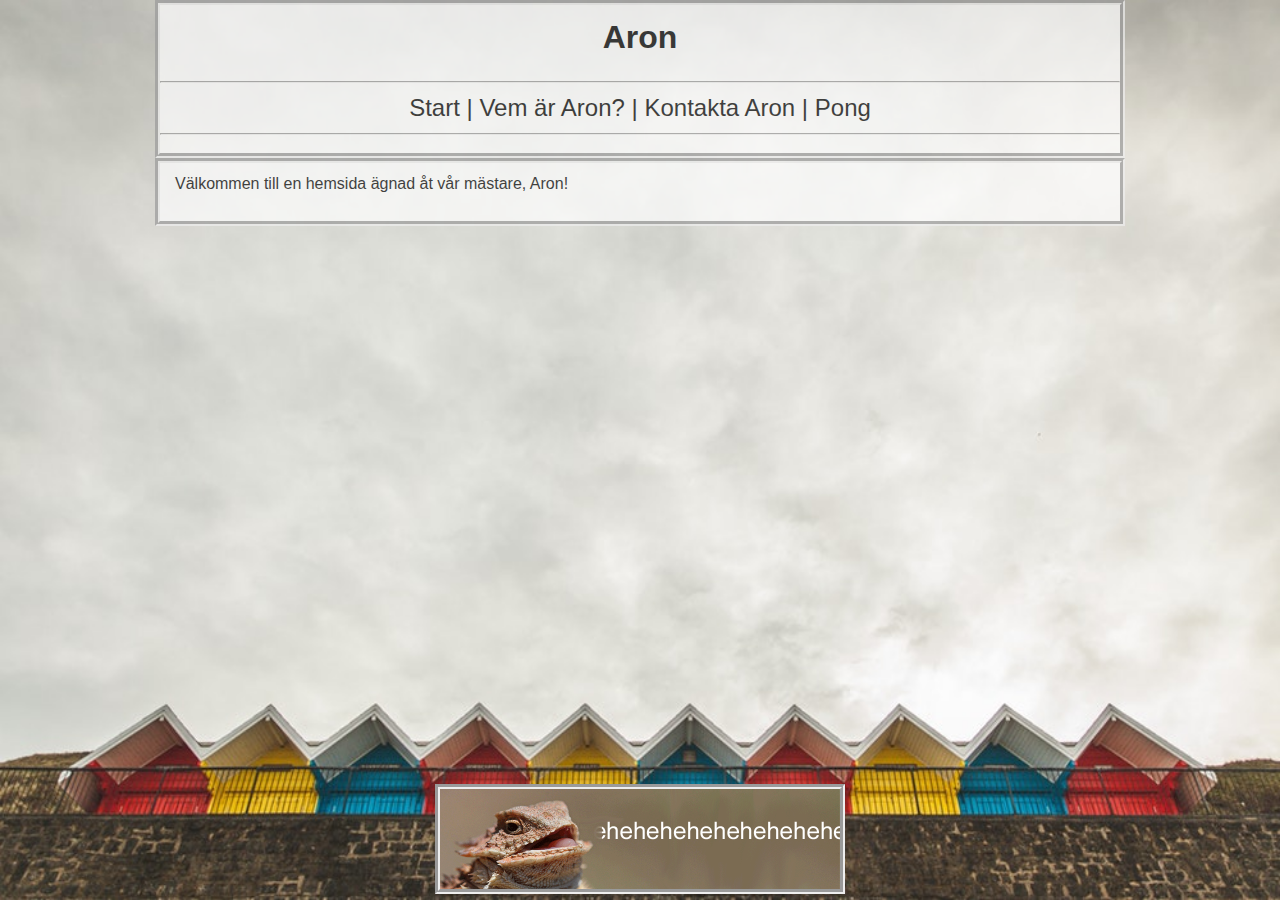
<file: index.html>
<!DOCTYPE html>
<html>
    <head>
        <meta http-equiv="Content-Type" content="text/html; charset=utf-8" />
        <link rel="stylesheet" type="text/css" href="css/style.css">
        <title>Aron - Start</title>
    </head>
    
    <body>
    
      <div class="container">
      	<div class="content">
        	<center><h1>Aron</h1></center>
            <hr />
            <center><font size="5"><a href="index.html">Start</a> | <a href="about.html">Vem är Aron?</a> | <a href="contact.html">Kontakta Aron</a> | <a href="pong.html">Pong</a></font></center>
            <hr />
        </div>
      </div>
      <div class="container">
      	<div class="content">
        	<p>Välkommen till en hemsida ägnad åt vår mästare, Aron!</p>
        </div>
      </div>
	  <div class="footer">
	 		<img src="lib/hehe.gif" class="ImageBorder" height="100" width="400" alt="hehehehe">
	  </div>
    </body>
</html>
</file>
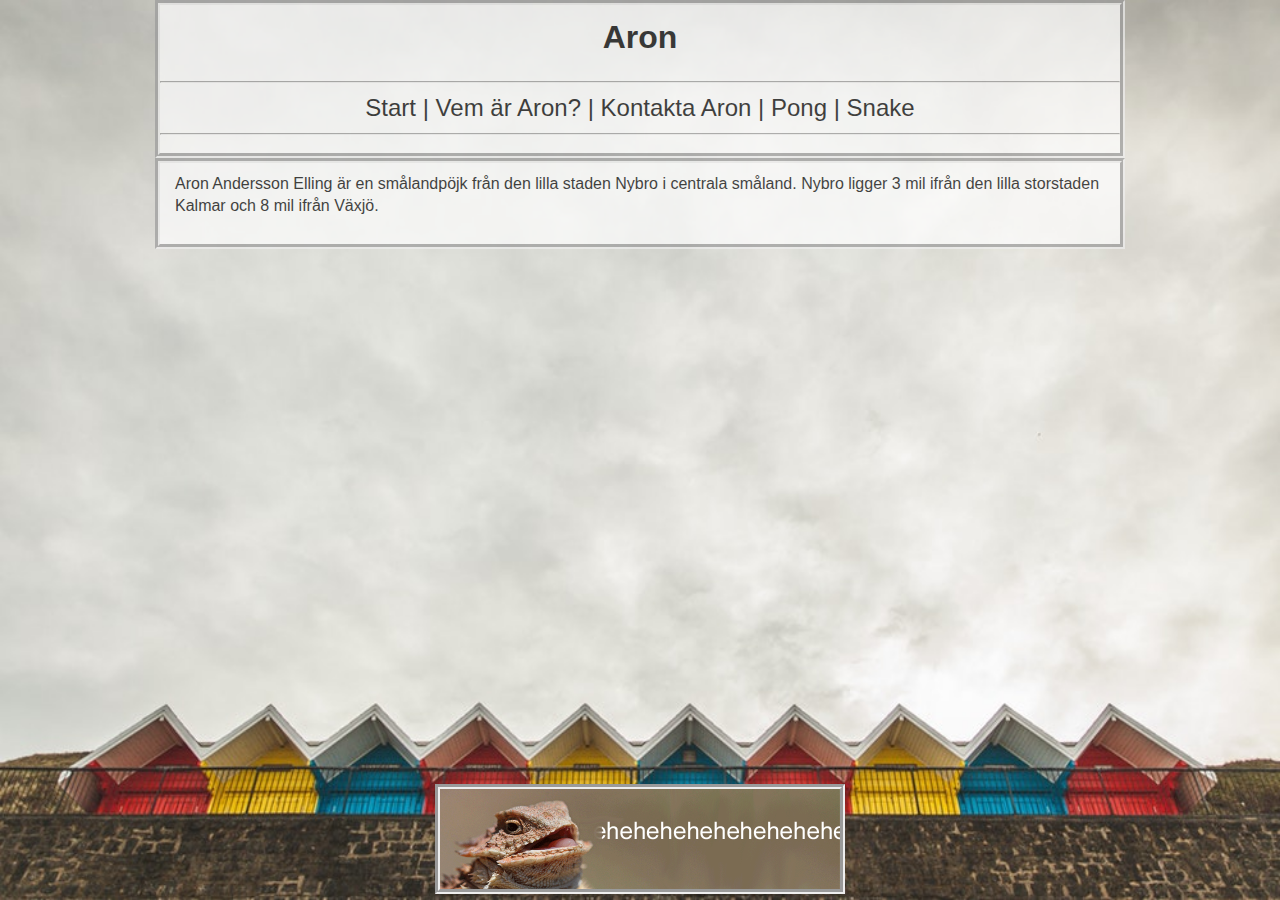
<file: about.html>
<!DOCTYPE html>
<html>
    <head>
        <meta http-equiv="Content-Type" content="text/html; charset=utf-8" />
        <link rel="stylesheet" type="text/css" href="css/style.css">
        <title>Aron - Vem är Aron?</title>
    </head>
    
    <body>
    
      <div class="container">
      	<div class="content">
        	<center><h1>Aron</h1></center>
            <hr />
            <center><font size="5"><a href="index.html">Start</a> | <a href="about.html">Vem är Aron?</a> | <a href="contact.html">Kontakta Aron</a> | <a href="pong.html">Pong</a> | <a href="snake.html">Snake</a></font></center>
            <hr />
        </div>
      </div>
      <div class="container">
      	<div class="content">
        	<p>Aron Andersson Elling är en smålandpöjk från den lilla staden Nybro i centrala småland. Nybro ligger 3 mil ifrån den lilla storstaden Kalmar och 8 mil ifrån Växjö.</p>
        </div>
      </div>
      <div class="footer">
	  	<img src="lib/hehe.gif" class="ImageBorder" height="100" width="400" alt="hehehehe">
	  </div>
    </body>
</html>
</file>
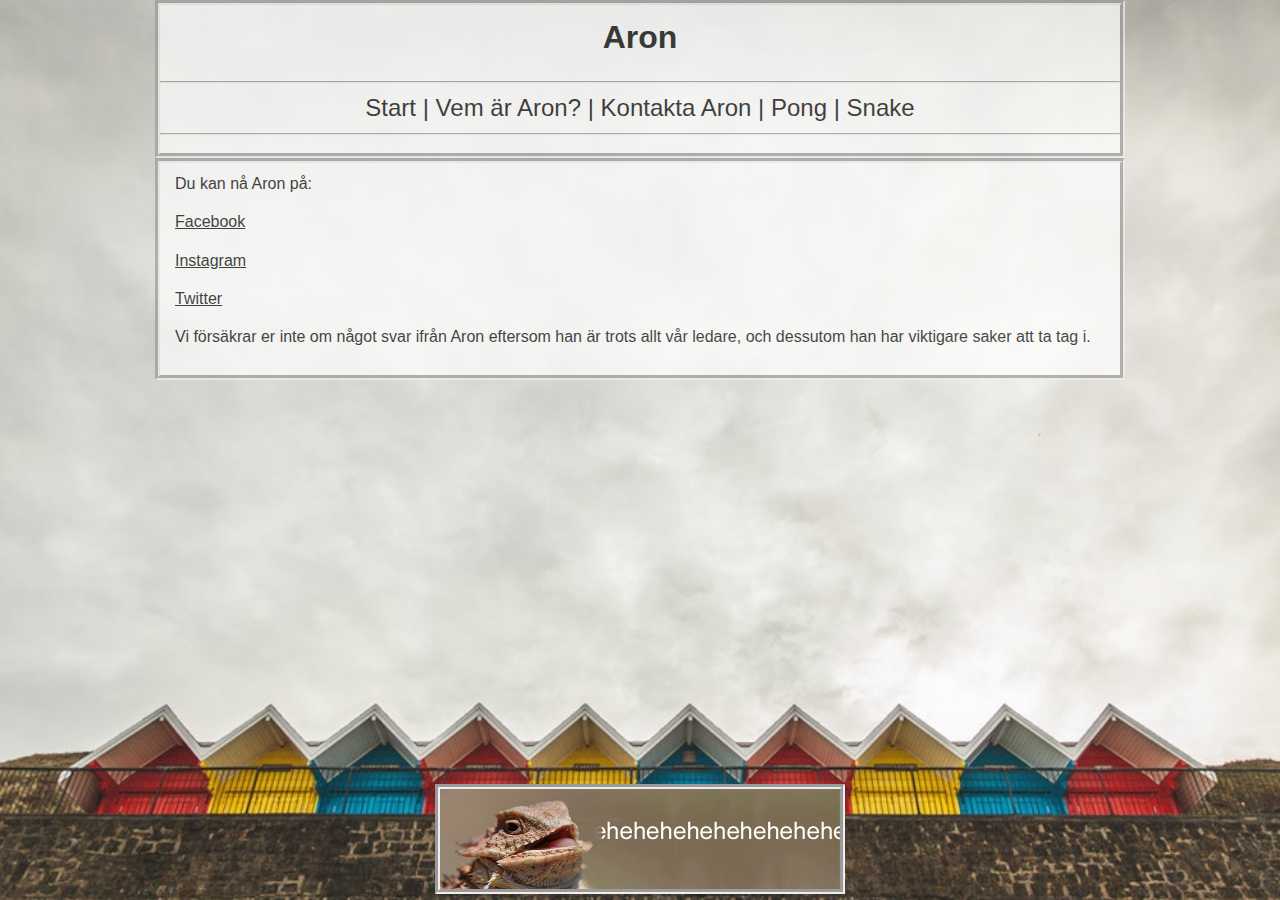
<file: contact.html>
<!DOCTYPE html>
<html>
    <head>
        <meta http-equiv="Content-Type" content="text/html; charset=utf-8" />
        <link rel="stylesheet" type="text/css" href="css/style.css">
        <title>Aron - Kontakta Aron</title>
    </head>
    
    <body>
    
      <div class="container">
      	<div class="content">
        	<center><h1>Aron</h1></center>
            <hr />
            <center><font size="5"><a href="index.html">Start</a> | <a href="about.html">Vem är Aron?</a> | <a href="contact.html">Kontakta Aron</a> | <a href="pong.html">Pong</a> | <a href="snake.html">Snake</a></font></center>
            <hr />
        </div>
      </div>
      <div class="container">
      	<div class="content">
        	<p>Du kan nå Aron på:</p>
            <p><a href="https://www.facebook.com/aron.anderssonelling" target="_blank"><u>Facebook</u></a></p>
            <p><a href="https://www.instagram.com/aron11897" target="_blank"><u>Instagram</u></a></p>
            <p><a href="https://twitter.com/aronelling" target="_blank"><u>Twitter</u></a></p>
            <p>Vi försäkrar er inte om något svar ifrån Aron eftersom han är trots allt vår ledare, och dessutom han har viktigare saker att ta tag i.</p>
        </div>
      </div>
   	  <div class="footer">
	  	<img src="lib/hehe.gif" class="ImageBorder" height="100" width="400" alt="hehehehe">
	  </div>
    </body>
</html>
</file>
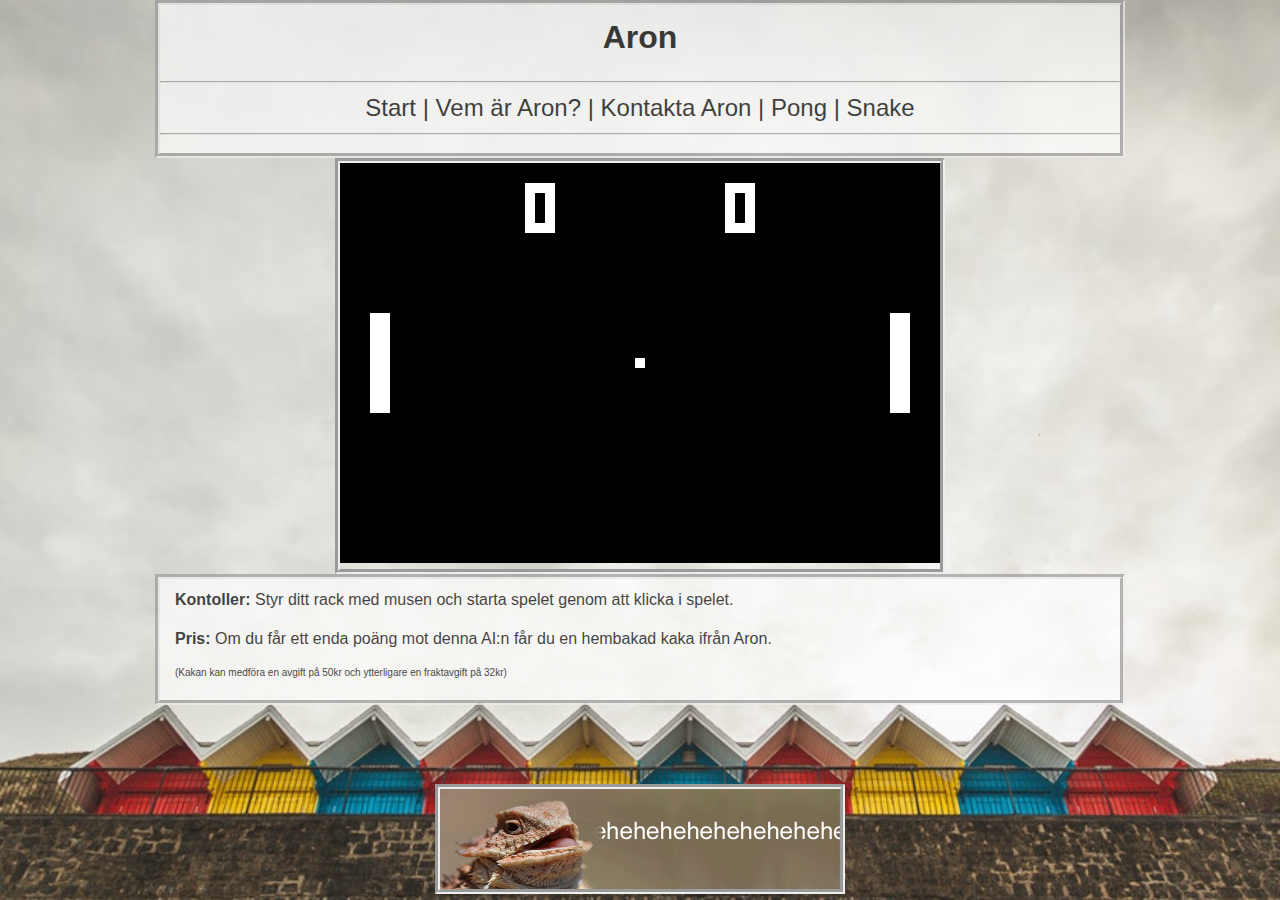
<file: pong.html>
<!DOCTYPE html>
<html>
    <head>
        <meta http-equiv="Content-Type" content="text/html; charset=utf-8" />
        <link rel="stylesheet" type="text/css" href="css/style.css">
        <title>Aron - Pong</title>
    </head>
    
    <body>
    
      <div class="container">
      	<div class="content">
        	<center><h1>Aron</h1></center>
            <hr />
            <center><font size="5"><a href="index.html">Start</a> | <a href="about.html">Vem är Aron?</a> | <a href="contact.html">Kontakta Aron</a> | <a href="pong.html">Pong</a> | <a href="snake.html">Snake</a></font></center>
            <hr />
        </div>
      </div>
      <div id="pong-container">
       	<canvas id="pong" width="600" height="400">Your browser doesn't support canvas</canvas>
        <script src="js/pong.js"></script>
      </div>
      <div class="container">
        <div class="content">
          <p><b>Kontoller:</b> Styr ditt rack med musen och starta spelet genom att klicka i spelet.</p>
          <p><b>Pris:</b> Om du får ett enda poäng mot denna AI:n får du en hembakad kaka ifrån Aron.</p>
          <font size="0.5"><p>(Kakan kan medföra en avgift på 50kr och ytterligare en fraktavgift på 32kr)</p></font>
        </div>
      </div>
	  <div class="footer">
	 		<img src="lib/hehe.gif" class="ImageBorder" height="100" width="400" alt="hehehehe">
	  </div>
    </body>
</html>
</file>
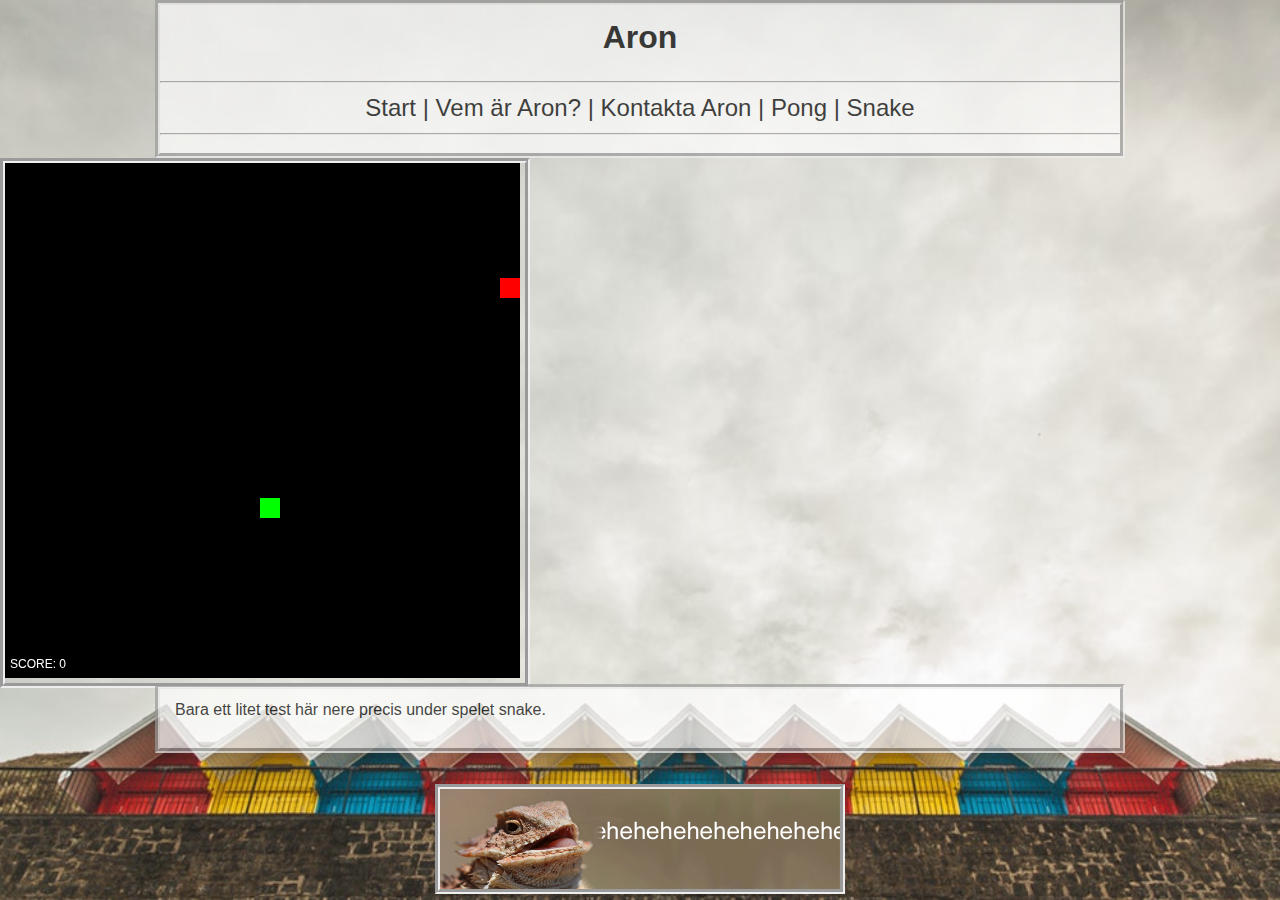
<file: snake.html>
<!DOCTYPE html>
<html>
    <head>
        <meta http-equiv="Content-Type" content="text/html; charset=utf-8" />
        <link rel="stylesheet" type="text/css" href="css/style.css">
        <title>Aron - Snake</title>
    </head>
    
    <body>
    
      <div class="container">
      	<div class="content">
        	<center><h1>Aron</h1></center>
            <hr />
            <center><font size="5"><a href="index.html">Start</a> | <a href="about.html">Vem är Aron?</a> | <a href="contact.html">Kontakta Aron</a> | <a href="pong.html">Pong</a> | <a href="snake.html">Snake</a></font></center>
            <hr />
        </div>
      </div>
      <div>
       	<script id="snake-container" src="js/snake.js"></script>
      </div>
      <div class="container">
          <div class="content">
            <p>Bara ett litet test här nere precis under spelet snake.</p>
          </div>
      </div>
  	  <div class="footer">
  	 		<img src="lib/hehe.gif" class="ImageBorder" height="100" width="400" alt="hehehehe">
  	  </div>
    </body>
</html>
</file>
<file: css/style.css>
body {
	font: 100%/1.4 Verdana, Arial, Helvetica, sans-serif;
	background-size: 100vw 100vh;
	background-image: url(../lib/background.jpg);
	margin: 0;
	padding: 0;
	color: #000;
}

ul, ol, dl {
	padding: 0;
	margin: 0;
}
h1, h2, h3, h4, h5, h6, p {
	margin-top: 0;
	padding-right: 15px;
	padding-left: 15px; 
}

.ImageBorder {
	border-style:groove;
	border-width:thick;
}

a img { 
	border: none;
}

a:link {
	color: #42413C;
	text-decoration: underline;
}
a:visited {
	color: #6E6C64;
	text-decoration: underline;
}
a:hover, a:active, a:focus {
	text-decoration: none;
}

.container {
	width: 960px;
	background-color: #FFF;
	margin: 0 auto; 
	border-style:groove;
	border-width:thick;
	opacity: 0.7;
}

#pong-container {

    text-align:center;
    border-style:groove;
    border-width:thick;
    margin: auto;
    width: 600px;
}

#snake-container {
    display: block;
    position: absolute;
    border-style:groove;
    border-width:thick;
    margin: auto;
    width: 520px;
    height: 520px;
}

.content {

	padding: 10px 0;
}

.fltrt {  
	float: right;
	margin-left: 8px;
}
.fltlft { 
	float: left;
	margin-right: 8px;
}

.footer {
	position: fixed;
    left: 0;
    bottom: 0;
    width: 100%;
    color: white;
    text-align: center;
}

.clearfloat {
	clear:both;
	height:0;
	font-size: 1px;
	line-height: 0px;
}

a:link {
	color: #000;
	text-decoration: none;
}
a:visited {
	text-decoration: none;
	color: #000;
}
a:hover {
	text-decoration: underline;
	color: #F00;
}
a:active {
	text-decoration: none;
	color: #000;
}
</file>
